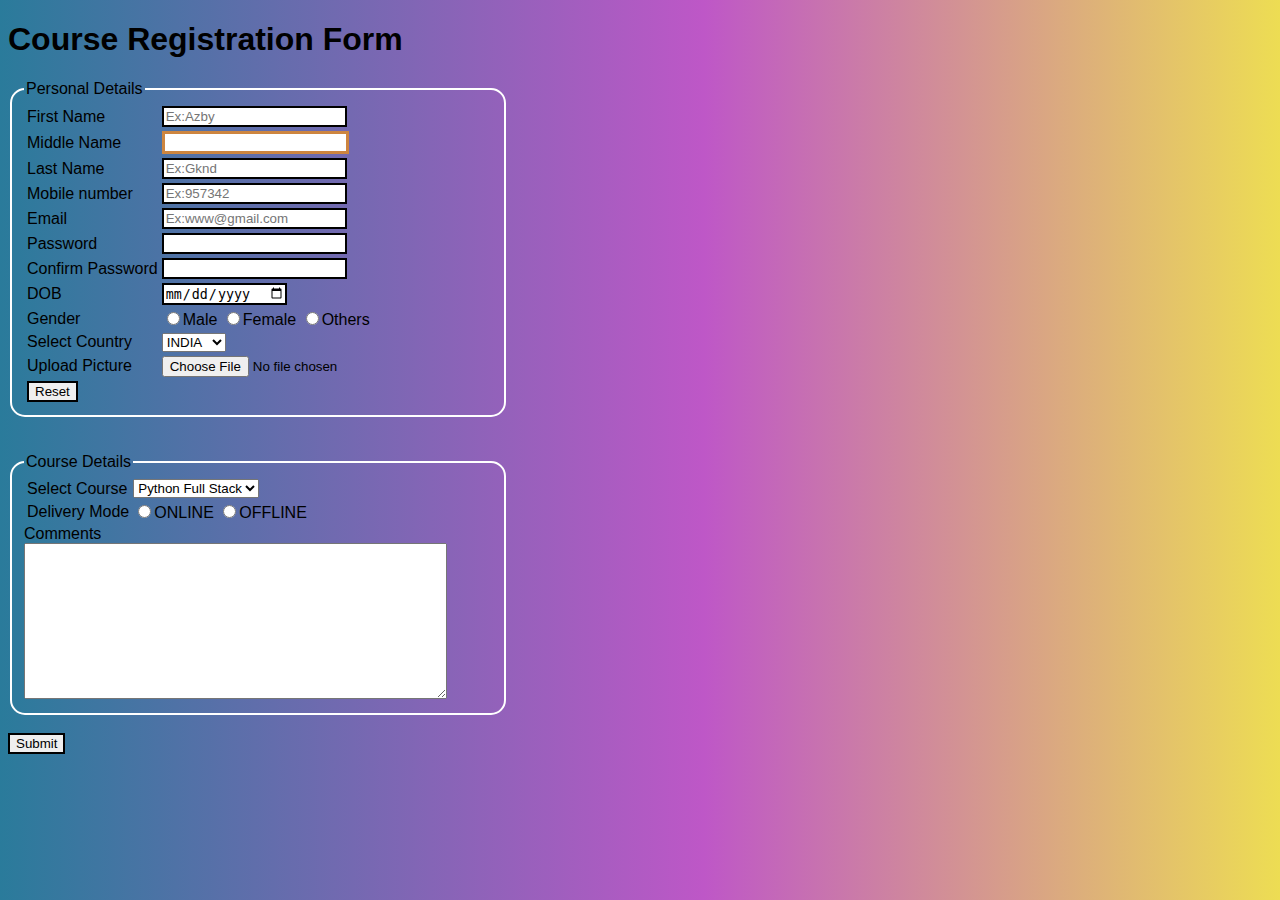
<file: index.html>
<!DOCTYPE html>
<html lang="en">
<head>
    <meta charset="UTF-8">
    <meta name="viewport" content="width=device-width, initial-scale=1.0">
    <link rel="stylesheet" href="form.css">
    <title>Document</title>
</head>
<body>
    <h1>Course Registration Form</h1>
    <form>
        <fieldset>
            <legend>Personal Details</legend>
        <table>
            <tr>
                <td><label for="FN">First Name</label></td>
                <td><input type="text" placeholder="Ex:Azby" required>
                <p>Enter your first name</p></td>
            </tr>
            <tr>
                <td><label for="MN">Middle Name</label></td>
                <td><input type="text" optional> 
                <p>Enter your middle name</p></td>
            </tr>
            <tr>
                <td><label for="LN">Last Name</label></td>
                <td><input type="text" placeholder="Ex:Gknd" required>
                <p>Enter your last name</p></td>
            </tr>
            <tr>
                <td><label for="PN">Mobile number</label></td>
                <td><input type="tel" placeholder="Ex:957342" required>
                <p>Enter your mobile number</p></td>
            </tr>
            <tr>
                <td><label for="">Email</label></td>
                <td><input type="email" name="" id="" placeholder="Ex:www@gmail.com" required>
                <p>Enter your Email</p>
                <img src="check.png" alt="" id="valid">
                <img src="delete.png" alt="" id="invalid">
            </td>
            </tr>
            <tr>
                <td><label for="">Password</label></td>
                <td><input type="password" required>
                <p>Enter the password</p></td>
            </tr>
            <tr>
                <td><label for="">Confirm Password</label></td>
                <td><input type="password" required>
                <p>confirm password</p></td>
            </tr>
            <tr>
                <td><label for="">DOB</label></td>
                <td><input type="date" required></td>
            </tr>
            <tr>
                <td><label for="">Gender</label></td>
                <td><input type="radio" name="gender">Male
                <input type="radio" name="gender">Female
                <input type="radio" name="gender">Others</td>
            </tr>
            <tr>
                <td><label for="">Select Country</label></td>
                <td>
                    <select name="Country" required>
                        <option value="ID">INDIA</opttion>
                        <option value="US">USA</option>
                        <option value="JN">JAPAN</option>
                    </select>
                </td>
            </tr>
            <tr>
                <td><label for="">Upload Picture</label></td>
                <td><input type="file"></td>
            </tr>
            <tr>
                <td><input type="reset" required></td>
            </tr>
        </table>
        </fieldset>
        <br> <br>
        <fieldset>
            <legend>Course Details</legend>
        <table>
            <tr>
                <td><label for="">Select Course</label></td>
                <td>
                    <select name="SC" required>
                        <option value="PFS">Python Full Stack</option>
                        <option value="JFS">Java Full Stack</option>
                        <option value="CP">C-Programming</option>
                    </select>
                </td>
            </tr>
            <tr>
                <td><label for="">Delivery Mode</label></td>
                <td>
                    <input type="radio" name="mode">ONLINE
                    <input type="radio" name="mode">OFFLINE
                </td>
            </tr>
            
        </table>
            <label for="">Comments</label><br>
            <textarea cols="50" rows="10" id="" required></textarea><br>
        </fieldset><br>
        <input type="submit" required>
    </form>
</body>
</html>
</file>
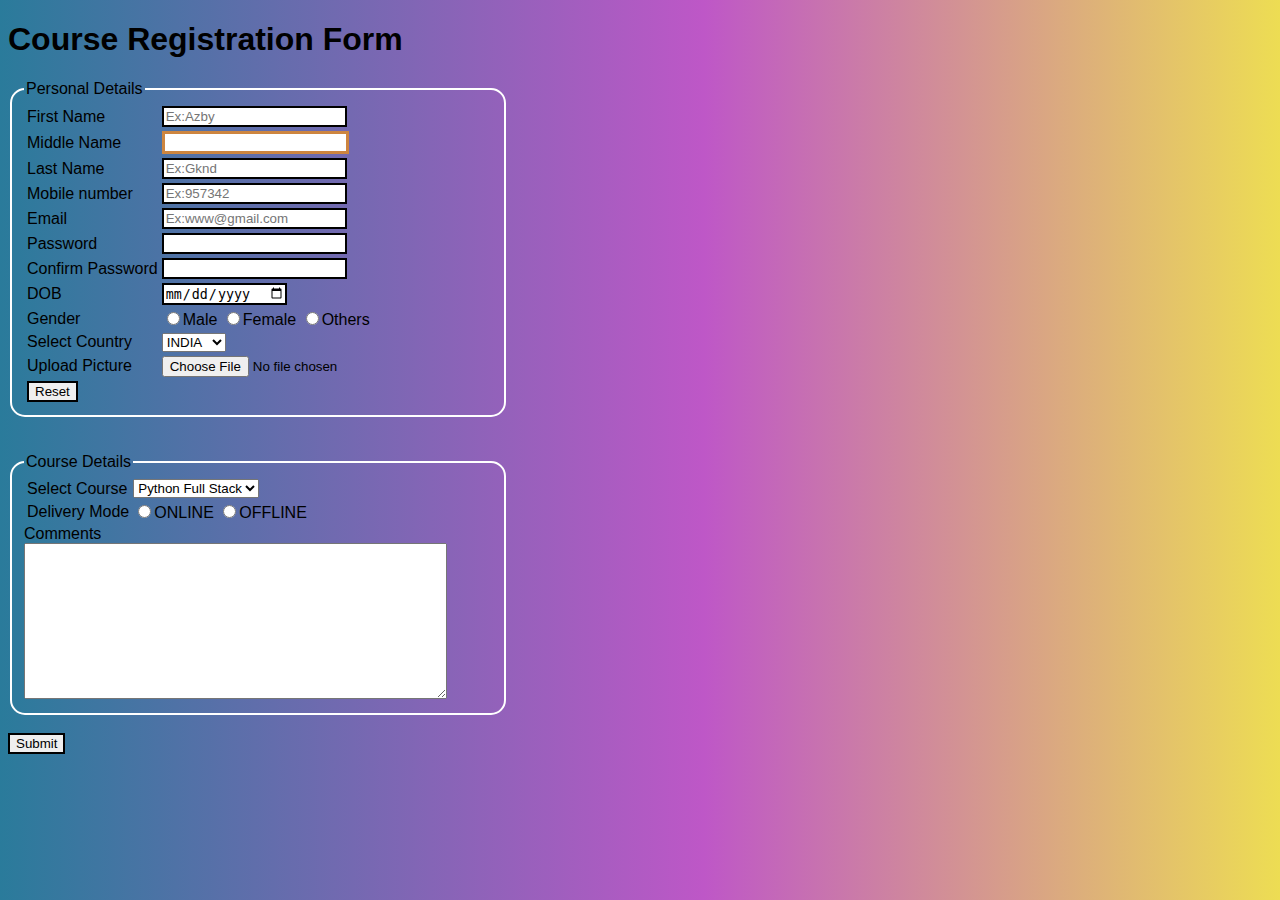
<file: form.html>
<!DOCTYPE html>
<html lang="en">
<head>
    <meta charset="UTF-8">
    <meta name="viewport" content="width=device-width, initial-scale=1.0">
    <link rel="stylesheet" href="form.css">
    <title>Document</title>
</head>
<body>
    <h1>Course Registration Form</h1>
    <form>
        <fieldset>
            <legend>Personal Details</legend>
        <table>
            <tr>
                <td><label for="FN">First Name</label></td>
                <td><input type="text" placeholder="Ex:Azby" required>
                <p>Enter your first name</p></td>
            </tr>
            <tr>
                <td><label for="MN">Middle Name</label></td>
                <td><input type="text" optional> 
                <p>Enter your middle name</p></td>
            </tr>
            <tr>
                <td><label for="LN">Last Name</label></td>
                <td><input type="text" placeholder="Ex:Gknd" required>
                <p>Enter your last name</p></td>
            </tr>
            <tr>
                <td><label for="PN">Mobile number</label></td>
                <td><input type="tel" placeholder="Ex:957342" required>
                <p>Enter your mobile number</p></td>
            </tr>
            <tr>
                <td><label for="">Email</label></td>
                <td><input type="email" name="" id="" placeholder="Ex:www@gmail.com" required>
                <p>Enter your Email</p>
                <img src="check.png" alt="" id="valid">
                <img src="delete.png" alt="" id="invalid">
            </td>
            </tr>
            <tr>
                <td><label for="">Password</label></td>
                <td><input type="password" required>
                <p>Enter the password</p></td>
            </tr>
            <tr>
                <td><label for="">Confirm Password</label></td>
                <td><input type="password" required>
                <p>confirm password</p></td>
            </tr>
            <tr>
                <td><label for="">DOB</label></td>
                <td><input type="date" required></td>
            </tr>
            <tr>
                <td><label for="">Gender</label></td>
                <td><input type="radio" name="gender">Male
                <input type="radio" name="gender">Female
                <input type="radio" name="gender">Others</td>
            </tr>
            <tr>
                <td><label for="">Select Country</label></td>
                <td>
                    <select name="Country" required>
                        <option value="ID">INDIA</opttion>
                        <option value="US">USA</option>
                        <option value="JN">JAPAN</option>
                    </select>
                </td>
            </tr>
            <tr>
                <td><label for="">Upload Picture</label></td>
                <td><input type="file"></td>
            </tr>
            <tr>
                <td><input type="reset" required></td>
            </tr>
        </table>
        </fieldset>
        <br> <br>
        <fieldset>
            <legend>Course Details</legend>
        <table>
            <tr>
                <td><label for="">Select Course</label></td>
                <td>
                    <select name="SC" required>
                        <option value="PFS">Python Full Stack</option>
                        <option value="JFS">Java Full Stack</option>
                        <option value="CP">C-Programming</option>
                    </select>
                </td>
            </tr>
            <tr>
                <td><label for="">Delivery Mode</label></td>
                <td>
                    <input type="radio" name="mode">ONLINE
                    <input type="radio" name="mode">OFFLINE
                </td>
            </tr>
            
        </table>
            <label for="">Comments</label><br>
            <textarea cols="50" rows="10" id="" required></textarea><br>
        </fieldset><br>
        <input type="submit" required>
    </form>
</body>
</html>
</file>
<file: form.css>
body{
    background: #2A7B9B;
    background: linear-gradient(90deg, rgba(42, 123, 155, 1) 0%, rgba(190, 87, 199, 1) 55%, rgba(237, 221, 83, 1) 100%
    );
    font-family: sans-serif;
}
form{
    width: 500px;
}
fieldset{
    border: 2px solid white;
    border-radius: 15px;
}

input[required]{
    border: 2px solid black;
}
input[optional]{
    border: 3px solid peru;
}
input:focus{
    background-color: darkgray;
}
input+P{
    display: none;
}
input:hover+p{
    display: inline;
    font-size: 10px;
}
img{
    display: none;
}
input[type="Email"]:focus:valid~img#valid{
    display: inline;
    height: 20px;
    width: 20px;
}
input[type="Email"]:focus:invalid~img#invalid{
    display: inline;
    height: 20px;
    width: 20px;
}
input[type="radio"]:checked{
    height: 17px;
    width: 17px;
    background-color: blueviolet;
}
</file>
